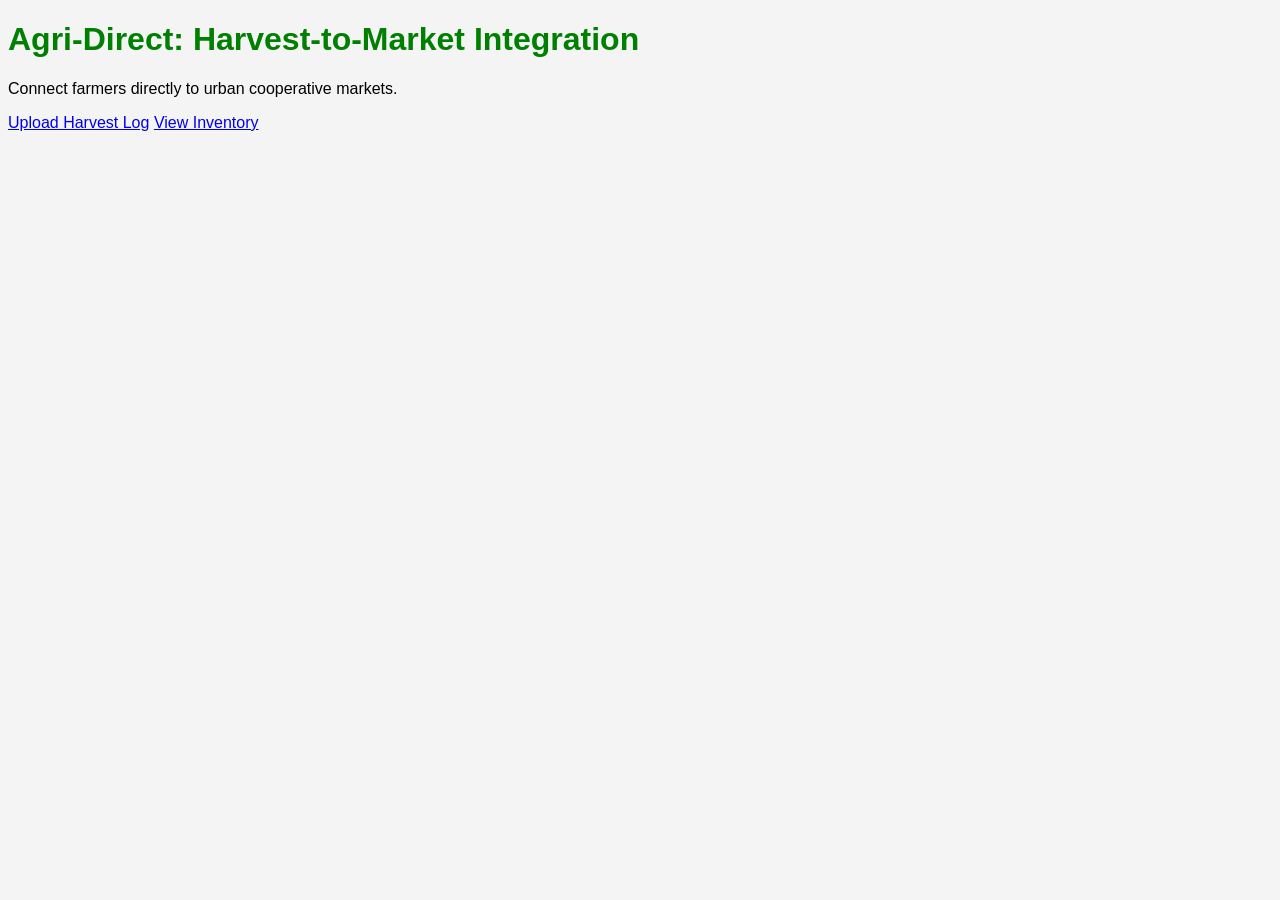
<file: templates/index.html>
<!DOCTYPE html>
<html>
<head>
<title>Agri-Direct</title>
<link rel="stylesheet" href="/static/style.css">
</head>

<body>

<h1>Agri-Direct: Harvest-to-Market Integration</h1>

<p>Connect farmers directly to urban cooperative markets.</p>

<a href="/upload">Upload Harvest Log</a>
<a href="/dashboard">View Inventory</a>

</body>
</html>
</file>
<file: static/style.css>
body {
    font-family: Arial, sans-serif;
    background: #f4f4f4;
}

h1, h2 {
    color: green;
}

.btn-custom {
    background: green;
    color: white;
    border: none;
}

.btn-custom:hover {
    background: darkgreen;
}
</file>
